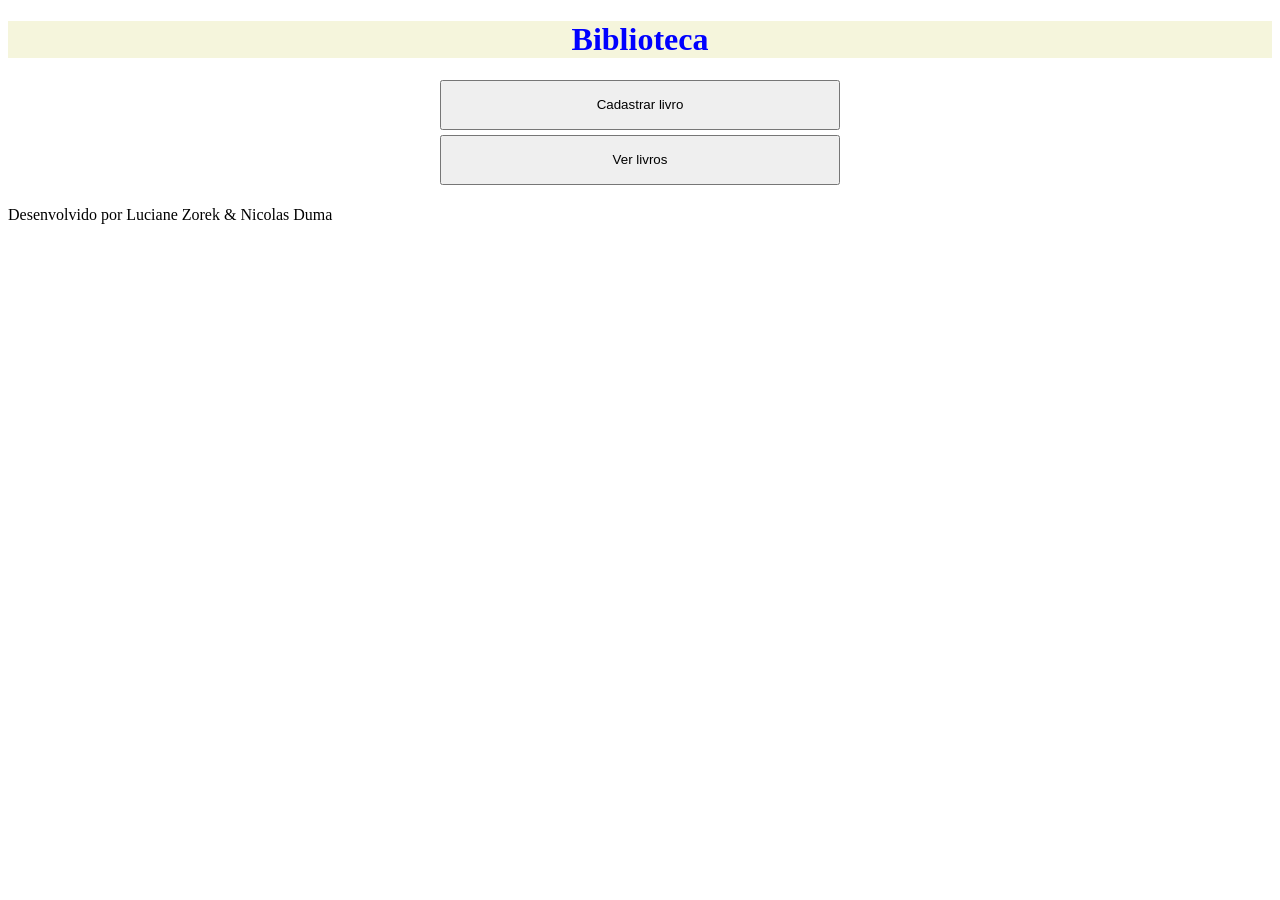
<file: index.html>
<!DOCTYPE html>
<html lang="pt-br">
<head>
    <meta charset="UTF-8">
    <meta name="viewport" content="width=device-width, initial-scale=1.0">
    <link rel="stylesheet" href="style.css">
    <title>Biblioteca</title>
</head>
<body>
    <h1>Biblioteca</h1>
    <div id="Conteiner">
        <button onclick="window.location.href='cadastro.html'">Cadastrar livro</button>
        <button onclick="window.location.href='livros.html'">Ver livros</button>
    </div>
    <footer><p>Desenvolvido por Luciane Zorek & Nicolas Duma</p></footer>
</body>
</html>
</file>
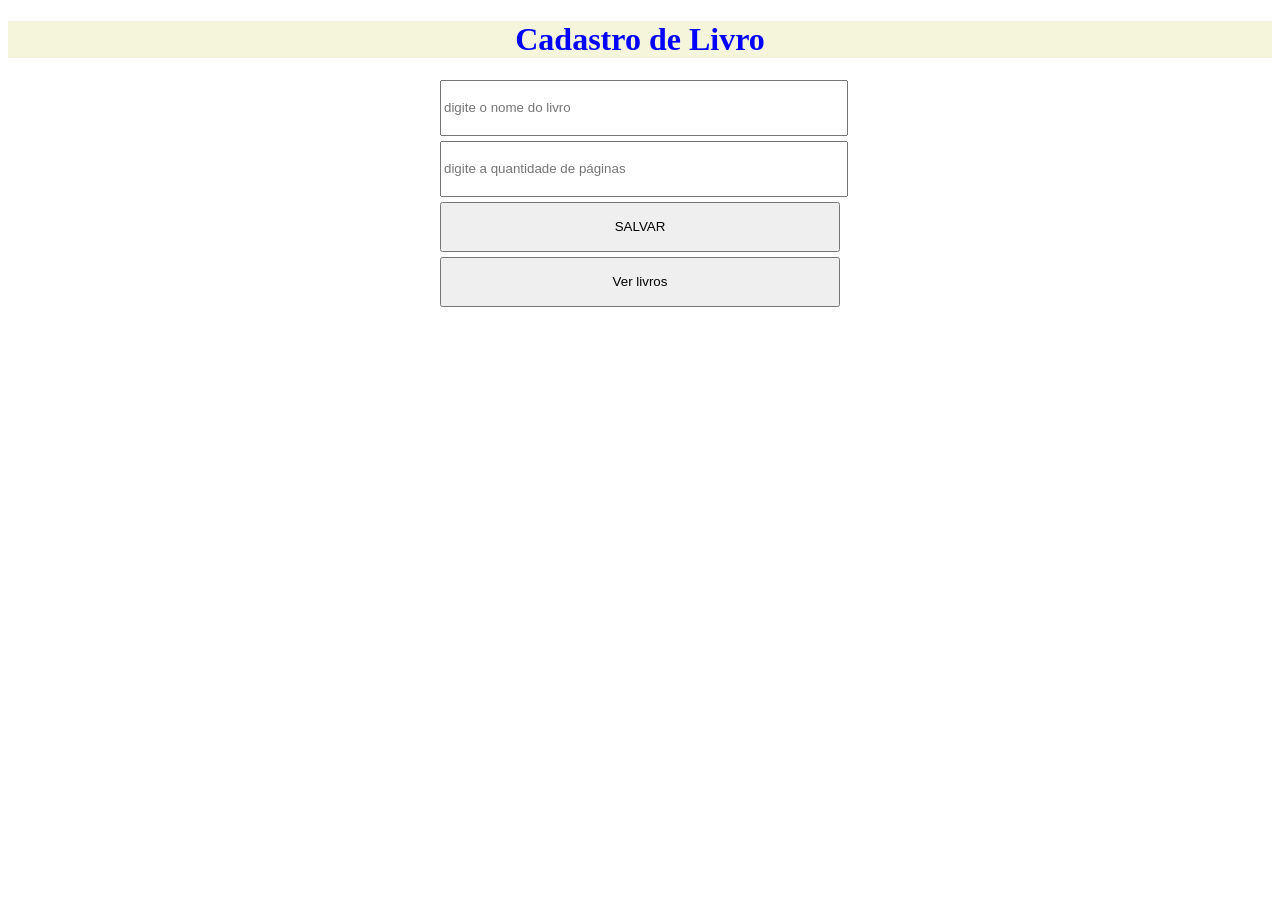
<file: cadastro.html>
<!DOCTYPE html>
<html lang="pt-br">
<head>
    <meta charset="UTF-8">
    <meta name="viewport" content="width=device-width, initial-scale=1.0">
    <title>Cadastro de Livro</title>
    <link rel="stylesheet" href="style.css">
</head>
<body>
    <h1>Cadastro de Livro</h1>
    <div id="Conteiner">
        <input id="nome" placeholder="digite o nome do livro">
        <input id="paginas" type="number" placeholder="digite a quantidade de páginas">
        <button onclick="salvarLivro()">SALVAR</button>
        <button onclick="window.location.href='livros.html'">Ver livros</button>
    </div>

    <script>
        function salvarLivro() {
            const nome = document.getElementById('nome').value.trim();
            const paginas = document.getElementById('paginas').value.trim();

            if (nome === '' || paginas === '') {
                alert('Preencha o nome e a quantidade de páginas.');
                return;
            }

            const livros = JSON.parse(localStorage.getItem('livros')) || [];
            livros.push({ nome: nome, paginas: paginas });
            localStorage.setItem('livros', JSON.stringify(livros));

            document.getElementById('nome').value = '';
            document.getElementById('paginas').value = '';

            alert('Livro salvo com sucesso!');
        }
    </script>
</body>
</html>
</file>
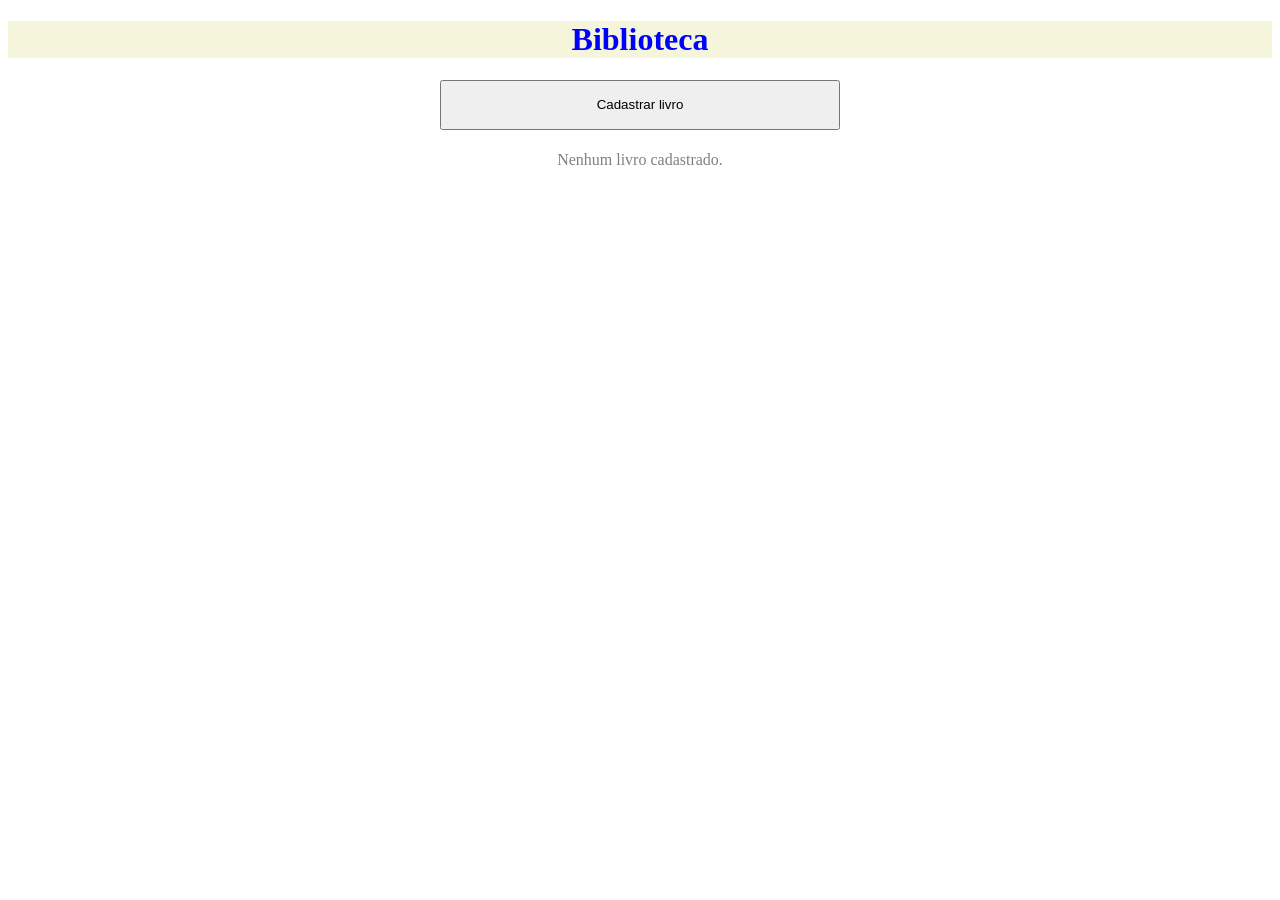
<file: livros.html>
<!DOCTYPE html>
<html lang="pt-br">
<head>
    <meta charset="UTF-8">
    <meta name="viewport" content="width=device-width, initial-scale=1.0">
    <title>Livros</title>
    <link rel="stylesheet" href="style.css">
</head>
<body>
    <h1>Biblioteca</h1>
    <div id="Conteiner">
        <button onclick="window.location.href='cadastro.html'">Cadastrar livro</button>
        <div id="lista-livros"></div>
    </div>

    <script>
        function carregarLivros() {
            const livros = JSON.parse(localStorage.getItem('livros')) || [];
            const container = document.getElementById('lista-livros');

            if (livros.length === 0) {
                container.innerHTML = '<p class="vazio">Nenhum livro cadastrado.</p>';
                return;
            }

            container.innerHTML = livros.map(livro => `
                <div class="livro">
                    <strong>${livro.nome}</strong>
                    <span>${livro.paginas} páginas</span>
                </div>
            `).join('');
        }

        carregarLivros();
    </script>
</body>
</html>
</file>
<file: style.css>
h1 {
    color: blue;
    background-color: beige;
    text-align: center;
}

button,input {
    width: 100%;
    height: 50px;
    margin-bottom: 5px;
}

#Conteiner {
    width: 400px;
    margin-left: auto;
    margin-right: auto;
}

.livro {
    display: flex;
    justify-content: space-between;
    padding: 10px;
    border: 1px solid #ccc;
    margin-bottom: 5px;
}

.vazio {
    text-align: center;
    color: gray;
}
</file>
